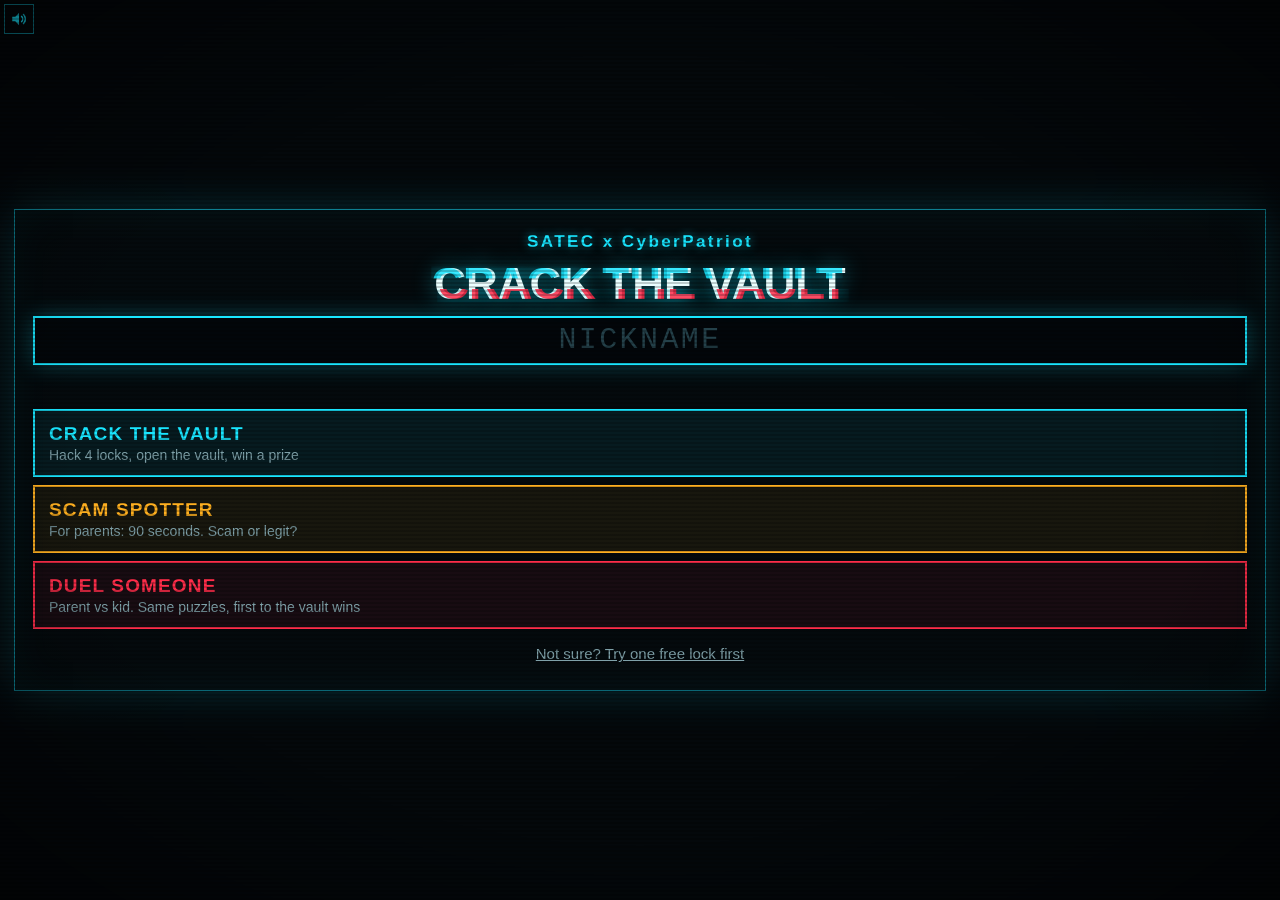
<file: phone.html>
<!doctype html>
<html lang="en">
<head>
<meta charset="utf-8">
<meta name="viewport" content="width=device-width, initial-scale=1, viewport-fit=cover">
<title>Crack the Vault</title>
<link rel="stylesheet" href="css/base.css">
<link rel="stylesheet" href="css/game.css">
<link rel="stylesheet" href="css/console.css">
<link rel="stylesheet" href="css/vault.css">
<link rel="stylesheet" href="css/phone.css">
<link rel="stylesheet" href="css/party.css">
</head>
<body class="phone">
<div id="alarm-flash"></div>
<div id="net" class="net" hidden>Reconnecting...</div>

<section class="screen center" id="p-join">
  <form class="card join-card" id="join-form" autocomplete="off">
    <div class="brand">SATEC x CyberPatriot</div>
    <h1 class="p-logo glitch" data-text="CRACK THE VAULT">CRACK THE VAULT</h1>
    <p class="invite" id="invite" hidden></p>
    <input id="name-input" maxlength="12" spellcheck="false" autocapitalize="off" aria-label="Nickname" placeholder="NICKNAME">
    <p class="error" id="name-error" role="alert"></p>
    <div class="modes" id="modes">
      <button type="button" class="mode vault" data-mode="easy"><b>CRACK THE VAULT</b><span>Hack 4 locks, open the vault, win a prize</span></button>
      <button type="button" class="mode scam" data-mode="scam"><b>SCAM SPOTTER</b><span>For parents: 90 seconds. Scam or legit?</span></button>
      <button type="button" class="mode duel" data-mode="duel"><b>DUEL SOMEONE</b><span>Parent vs kid. Same puzzles, first to the vault wins</span></button>
    </div>
    <button type="button" class="go" id="accept-duel" hidden>ACCEPT THE DUEL</button>
    <button type="button" class="link-btn" id="try-demo">Not sure? Try one free lock first</button>
  </form>
</section>

<section class="screen center" id="p-duelopen">
  <div class="card">
    <div class="eyebrow">DUEL ROOM</div>
    <p class="wait-lead">Your opponent scans this with their phone</p>
    <div class="duel-qr" id="duel-qr"></div>
    <div class="big-code small" id="duel-room">----</div>
    <p class="fine">Waiting for someone to accept...</p>
    <button type="button" class="ghost" id="duelopen-cancel">Cancel</button>
  </div>
</section>

<section class="screen center" id="p-wait">
  <div class="card">
    <div class="eyebrow" id="wait-tier">EASY MODE</div>
    <p class="wait-duel" id="wait-duel" hidden></p>
    <p class="wait-lead">Show this code at the booth and pay</p>
    <div class="big-code" id="wait-code">----</div>
    <p class="wait-price" id="wait-price"></p>
    <p class="fine">Your game starts here once staff approve it.</p>
    <button type="button" class="ghost" id="wait-cancel">Cancel</button>
  </div>
</section>

<section class="screen center" id="p-brief">
  <div class="card">
    <div class="eyebrow" id="brief-tier">PAYMENT CONFIRMED</div>
    <h2>Agent <span id="brief-name" class="hl"></span></h2>
    <ol class="brief-list" id="brief-list"></ol>
    <p class="brief-stakes" id="brief-stakes"></p>
    <button type="button" class="go" id="brief-go">START THE HACK</button>
    <p class="fine" id="brief-wait" hidden></p>
  </div>
</section>

<section class="screen" id="p-game">
  <header class="p-top">
    <div class="clock" id="clock" role="timer">0:00</div>
    <div class="vs-tag" id="vs-tag" hidden></div>
    <div class="digits" id="digits"><span>?</span><span>?</span><span>?</span><span>?</span></div>
  </header>
  <main class="p-views" id="p-views" data-view="hack">
    <section class="panel con-panel" id="con-panel">
      <div class="panel-head"><span id="tier-tag">EASY MODE</span><button type="button" id="hint-btn">NEED A HINT?</button></div>
      <div class="con-work">
        <nav class="lock-tabs" id="lock-tabs" aria-label="Locks"></nav>
        <div class="puzzle-stage" id="puzzle-stage"></div>
        <div class="jam" id="jam" role="alert" hidden>
          <strong>FIREWALL ALERT</strong>
          <span>Wrong answer. Console locked.</span>
          <b id="jam-time">10</b>
        </div>
      </div>
      <div class="feed" id="feed" aria-live="polite"></div>
    </section>
    <section class="panel vault-panel" id="vault-panel"><div class="vault-body"></div></section>
  </main>
  <nav class="p-nav">
    <button type="button" data-view="hack" class="on">HACK</button>
    <button type="button" data-view="vault">VAULT</button>
  </nav>
  <div class="countdown" id="countdown" hidden><span id="countdown-n">3</span><small id="countdown-vs"></small></div>
</section>

<section class="screen" id="p-scam">
  <header class="s-top">
    <div class="clock" id="s-clock">1:30</div>
    <div class="s-meta"><b id="s-prog">1 / 10</b><span id="s-score">0 pts</span></div>
  </header>
  <div class="s-title">SCAM SPOTTER</div>
  <main class="s-stage" id="s-stage"></main>
  <div class="s-verdict" id="s-verdict" hidden></div>
  <nav class="s-buttons" id="s-buttons">
    <button type="button" class="s-btn scam" id="s-scam">SCAM</button>
    <button type="button" class="s-btn legit" id="s-legit">LEGIT</button>
  </nav>
  <button type="button" class="go s-next" id="s-next" hidden>NEXT</button>
</section>

<section class="screen center" id="p-demodone">
  <div class="card">
    <div class="eyebrow">FREE DEMO</div>
    <h2 id="demo-title"></h2>
    <p class="result-sub" id="demo-sub"></p>
    <button type="button" class="go" id="demo-back">PLAY FOR REAL</button>
  </div>
</section>

<section class="screen center" id="p-result">
  <div class="card result-card">
    <div class="badge" id="res-badge" hidden></div>
    <h2 class="result-title" id="res-title"></h2>
    <div class="result-big" id="res-big"></div>
    <p class="result-sub" id="res-sub"></p>
    <p class="result-prize" id="res-prize" hidden></p>
    <button type="button" class="card-btn" id="res-card">SAVE MY HACKER CARD</button>
    <div class="res-actions" id="res-actions"></div>
    <div class="review" id="res-review" hidden></div>
    <div class="lb res-board" id="res-board"></div>
    <div class="recruit" id="res-recruit"></div>
    <button type="button" class="ghost" id="res-station" hidden>NEXT PLAYER</button>
  </div>
</section>

<div class="card-overlay" id="card-overlay" hidden>
  <img id="card-img" alt="Your Hacker Card">
  <p>Press and hold the card to save it.</p>
  <div class="row">
    <button type="button" class="go" id="card-share" hidden>SHARE</button>
    <button type="button" class="ghost" id="card-close">CLOSE</button>
  </div>
</div>

<canvas id="confetti"></canvas>
<button type="button" id="mute">
  <svg viewBox="0 0 24 24" aria-hidden="true"><path class="spk" d="M3 9v6h4l5 5V4L7 9H3z"/><path class="wave" d="M15.5 8.5a5 5 0 0 1 0 7M18 6a8.5 8.5 0 0 1 0 12" fill="none" stroke-width="2" stroke-linecap="round"/><path class="cross" d="M16 9l6 6M22 9l-6 6" fill="none" stroke-width="2" stroke-linecap="round"/></svg>
</button>
<div class="crt" aria-hidden="true"></div>

<script src="js/ops.js"></script>
<script src="js/shared.js"></script>
<script src="js/qr.js"></script>
<script src="js/audio.js"></script>
<script src="js/puzzles.js"></script>
<script src="js/console.js"></script>
<script src="js/fx.js"></script>
<script src="js/vault.js"></script>
<script src="js/card.js"></script>
<script src="js/phone.js"></script>
</body>
</html>
</file>
<file: css/base.css>
:root {
  --bg: #04080b;
  --panel: #070d12;
  --line: #17303a;
  --cyan: #19e6ff;
  --cyan-dim: #0d7f90;
  --red: #ff2d4a;
  --green: #39ff7a;
  --amber: #ffb020;
  --gold: #ffd166;
  --text: #d7f3f7;
  --muted: #7fa1a9;
  --mono: "Cascadia Mono", Consolas, "Lucida Console", "Courier New", monospace;
  --head: Bahnschrift, "Segoe UI", "Arial Narrow", Arial, sans-serif;
}

* { box-sizing: border-box; }
[hidden] { display: none !important; }

html, body { height: 100%; margin: 0; }
body {
  background: var(--bg);
  color: var(--text);
  font-family: var(--head);
  overflow: hidden;
  user-select: none;
}

button, input { font: inherit; }

#matrix, #confetti, .crt, #alarm-flash { position: fixed; inset: 0; pointer-events: none; }
#matrix { z-index: 0; width: 100%; height: 100%; opacity: .5; }
#confetti { z-index: 40; display: none; width: 100%; height: 100%; }

.crt {
  z-index: 60;
  background:
    repeating-linear-gradient(to bottom, rgba(0,0,0,0) 0 2px, rgba(0,0,0,.2) 2px 4px),
    radial-gradient(ellipse at center, rgba(0,0,0,0) 62%, rgba(0,0,0,.5) 100%);
  animation: flicker 7s infinite steps(1);
}
@keyframes flicker { 0%, 100% { opacity: 1; } 48% { opacity: .9; } 49% { opacity: 1; } 73% { opacity: .94; } 74% { opacity: 1; } }

#alarm-flash { z-index: 30; background: var(--red); opacity: 0; }

.screen { position: fixed; inset: 0; z-index: 2; display: none; }
.screen.on { display: flex; }
.screen.center { align-items: center; justify-content: center; }

.brand {
  font-weight: 700;
  letter-spacing: .14em;
  color: var(--cyan);
  text-transform: none;
  text-shadow: 0 0 10px rgba(25,230,255,.6);
  font-size: clamp(13px, 1.9vh, 22px);
}

.glitch { position: relative; }
.glitch::before, .glitch::after {
  content: attr(data-text);
  position: absolute; inset: 0;
  pointer-events: none;
  white-space: pre-line;
}
.glitch::before { color: var(--cyan); transform: translate(-3px, 0); clip-path: inset(10% 0 62% 0); animation: glitch-a 3.1s infinite steps(1); opacity: .85; }
.glitch::after { color: var(--red); transform: translate(3px, 0); clip-path: inset(62% 0 8% 0); animation: glitch-b 2.4s infinite steps(1); opacity: .85; }
@keyframes glitch-a {
  0%, 100% { clip-path: inset(10% 0 62% 0); transform: translate(-3px, 0); }
  21% { clip-path: inset(44% 0 30% 0); transform: translate(-7px, 1px); }
  23% { clip-path: inset(4% 0 80% 0); transform: translate(4px, -1px); }
  25% { clip-path: inset(10% 0 62% 0); transform: translate(-3px, 0); }
  72% { clip-path: inset(70% 0 6% 0); transform: translate(-6px, 0); }
  74% { clip-path: inset(10% 0 62% 0); transform: translate(-3px, 0); }
}
@keyframes glitch-b {
  0%, 100% { clip-path: inset(62% 0 8% 0); transform: translate(3px, 0); }
  33% { clip-path: inset(20% 0 55% 0); transform: translate(8px, 0); }
  35% { clip-path: inset(82% 0 2% 0); transform: translate(-4px, 1px); }
  37% { clip-path: inset(62% 0 8% 0); transform: translate(3px, 0); }
  84% { clip-path: inset(36% 0 40% 0); transform: translate(6px, -1px); }
  86% { clip-path: inset(62% 0 8% 0); transform: translate(3px, 0); }
}

.card {
  position: relative;
  background: rgba(5,11,15,.93);
  border: 1px solid var(--cyan-dim);
  box-shadow: 0 0 40px rgba(25,230,255,.18), inset 0 0 40px rgba(25,230,255,.05);
  padding: clamp(24px, 4.5vh, 56px) clamp(32px, 4vw, 72px);
  width: min(640px, 88vw);
  display: flex; flex-direction: column; align-items: center; gap: clamp(10px, 1.6vh, 18px);
  text-align: center;
}
.card.wide { width: min(980px, 90vw); }
.card h2 { margin: 0; font-size: clamp(28px, 5vh, 54px); letter-spacing: .04em; }
.eyebrow { color: var(--red); letter-spacing: .3em; font-weight: 700; font-size: clamp(13px, 1.9vh, 20px); }
.hl { color: var(--cyan); }
.fine { margin: 0; color: var(--muted); font-size: clamp(14px, 1.9vh, 20px); }
.error { margin: 0; color: var(--red); font-weight: 700; min-height: 1.3em; font-size: clamp(15px, 2.1vh, 22px); }

#name-input {
  width: 100%;
  background: #02060a;
  color: var(--green);
  border: 2px solid var(--cyan);
  font-family: var(--mono);
  font-size: clamp(32px, 6.4vh, 68px);
  text-align: center;
  padding: .18em .3em;
  letter-spacing: .08em;
  outline: none;
  user-select: text;
  box-shadow: 0 0 22px rgba(25,230,255,.3);
}
#name-input::placeholder { color: #24414a; }

.go {
  background: var(--cyan);
  color: #021016;
  border: 0;
  font-weight: 800;
  letter-spacing: .14em;
  padding: .75em 2em;
  font-size: clamp(16px, 2.5vh, 26px);
  cursor: pointer;
  box-shadow: 0 0 22px rgba(25,230,255,.55);
}
.go:hover { background: #8ff3ff; }

.brief-list {
  margin: 0; padding-left: 1.3em; text-align: left;
  font-size: clamp(16px, 2.55vh, 28px); line-height: 1.34;
  display: flex; flex-direction: column; gap: .5em;
}
.brief-list code, .brief-list kbd {
  font-family: var(--mono); color: var(--green); background: #02060a;
  border: 1px solid var(--line); padding: .05em .35em; white-space: nowrap;
}
.brief-list b, .brief-stakes b { color: var(--cyan); }
.brief-stakes { margin: 0; font-size: clamp(17px, 2.8vh, 30px); color: var(--amber); }
.brief-stakes b { color: var(--amber); }

#mute {
  position: fixed; top: 10px; right: 12px; z-index: 50;
  width: 38px; height: 38px; padding: 7px;
  background: rgba(4,10,14,.85); border: 1px solid var(--cyan-dim); cursor: pointer;
}
#mute svg { width: 100%; height: 100%; display: block; }
#mute .spk { fill: var(--cyan); }
#mute .wave { stroke: var(--cyan); }
#mute .cross { stroke: var(--red); display: none; }
#mute.muted .spk { fill: var(--muted); }
#mute.muted .wave { display: none; }
#mute.muted .cross { display: block; }

/* Leaderboard rows, shared */
.lb { display: flex; flex-direction: column; gap: 3px; }
.lb-row {
  display: grid; grid-template-columns: 2.2em 1fr auto; align-items: center;
  gap: .6em; padding: .2em .6em;
  background: rgba(25,230,255,.06);
  border-left: 3px solid var(--cyan-dim);
  font-family: var(--mono);
}
.lb-row:nth-child(1) { border-left-color: var(--gold); background: rgba(255,209,102,.14); }
.lb-row:nth-child(1) .lb-rank, .lb-row:nth-child(1) .lb-time { color: var(--gold); }
.lb-row.empty { opacity: .36; }
.lb-row.dnf .lb-time { color: var(--muted); }
.lb-row.dnf .lb-name { color: #b9cdd3; }
.lb-rank { color: var(--cyan); font-weight: 700; text-align: right; }
.lb-name { font-weight: 700; display: flex; align-items: center; gap: .5em; min-width: 0; }
.lb-time { color: var(--green); font-weight: 700; }
.lb-hint { font-size: .55em; color: var(--amber); border: 1px solid var(--amber); padding: 0 .35em; }
.lb-row.fresh { animation: fresh 1s 5 alternate; }
@keyframes fresh { from { background: rgba(255,209,102,.1); } to { background: rgba(25,230,255,.6); } }

@keyframes shake {
  0%, 100% { transform: translate(0, 0); }
  10% { transform: translate(-10px, 3px); } 20% { transform: translate(9px, -4px); }
  30% { transform: translate(-8px, -2px); } 40% { transform: translate(7px, 4px); }
  50% { transform: translate(-6px, 2px); } 60% { transform: translate(5px, -3px); }
  70% { transform: translate(-4px, 2px); } 80% { transform: translate(3px, -1px); } 90% { transform: translate(-2px, 1px); }
}
body.shake .screen.on { animation: shake .6s linear 2; }
</file>
<file: css/game.css>
/* Attract */
#screen-attract {
  align-items: center;
  gap: 4vw;
  padding: 4vh 5vw;
}
.attract-main { flex: 1.35; min-width: 0; display: flex; flex-direction: column; gap: 2.4vh; }
.brand-big { font-size: clamp(18px, 3.2vh, 36px); }
.title {
  margin: 0;
  font-size: clamp(84px, 20vh, 220px);
  line-height: .9;
  font-weight: 800;
  letter-spacing: .01em;
  color: #eaffff;
  text-shadow: 0 0 26px rgba(25,230,255,.65), 0 0 70px rgba(25,230,255,.3);
}
.tagline { margin: 0; color: var(--muted); font-size: clamp(18px, 3vh, 34px); }
.cta {
  align-self: flex-start;
  border: 2px solid var(--red);
  padding: .55em 1.1em;
  background: rgba(40,3,10,.75);
  font-size: clamp(22px, 4.2vh, 46px);
  font-weight: 800;
  color: #ffe6ea;
  animation: pulse-red 1.5s infinite alternate;
}
.cta small { display: block; font-size: .55em; color: var(--amber); font-weight: 600; margin-top: .15em; }
@keyframes pulse-red {
  from { box-shadow: 0 0 10px rgba(255,45,74,.35); }
  to { box-shadow: 0 0 36px rgba(255,45,74,.95); }
}
.attract-board {
  flex: 1; min-width: 0;
  background: rgba(5,11,15,.9);
  border: 1px solid var(--cyan-dim);
  padding: 2.2vh 1.6vw;
  font-size: clamp(16px, 2.7vh, 30px);
}
.attract-board h2 { margin: 1.2vh 0 .7vh; color: var(--cyan); letter-spacing: .14em; font-size: 1em; }
.attract-board h2:first-of-type { color: var(--red); }
.attract-board .lb-row { font-size: .82em; padding: .05em .5em; }
.join-box { display: flex; align-items: center; gap: 14px; padding-bottom: 1.2vh; border-bottom: 1px solid var(--line); }
.join-qr { flex: none; width: clamp(104px, 17vh, 190px); }
.join-qr svg { display: block; width: 100%; height: auto; }
.join-txt { display: flex; flex-direction: column; gap: 3px; min-width: 0; font-size: .85em; color: var(--muted); }
.join-txt b { color: #eaffff; font-size: 1.15em; line-height: 1.15; }
.join-parents { color: var(--amber); font-style: normal; font-weight: 700; }
.join-txt code { color: var(--green); font-family: var(--mono); word-break: break-all; }
.result-offer { margin: 0; color: var(--amber); font-weight: 800; font-size: clamp(16px, 2.6vh, 30px); }

/* Game layout */
#screen-game { flex-direction: column; background: #04080b; }
.topbar {
  flex: none;
  height: clamp(84px, 13.5vh, 150px);
  display: grid; grid-template-columns: 1fr auto 1fr; align-items: center;
  padding: 0 60px 0 18px;
  border-bottom: 1px solid var(--line);
  background: linear-gradient(#0a151c, #05090d);
}
.top-left { display: flex; flex-direction: column; gap: 4px; }
.agent { color: var(--muted); letter-spacing: .12em; font-size: clamp(15px, 2.2vh, 26px); }
.agent span { color: var(--green); font-family: var(--mono); font-weight: 700; }
.clock {
  font-family: var(--mono);
  font-weight: 700;
  font-size: clamp(62px, 11vh, 124px);
  line-height: 1;
  color: var(--cyan);
  text-shadow: 0 0 22px rgba(25,230,255,.75);
  font-variant-numeric: tabular-nums;
}
.clock.warn { color: var(--amber); text-shadow: 0 0 22px rgba(255,176,32,.75); }
.clock.crit { color: var(--red); text-shadow: 0 0 26px rgba(255,45,74,.95); animation: crit .5s infinite alternate; }
.clock.stopped { color: var(--green); text-shadow: 0 0 22px rgba(57,255,122,.75); }
@keyframes crit { to { opacity: .55; } }
.top-right { justify-self: end; display: flex; flex-direction: column; align-items: flex-end; gap: 4px; }
.digits-label { color: var(--muted); letter-spacing: .14em; font-size: clamp(12px, 1.7vh, 20px); }
.digits { display: flex; gap: 8px; }
.digits span {
  width: clamp(44px, 6.8vh, 76px); height: clamp(52px, 7.8vh, 88px);
  display: grid; place-items: center;
  font-family: var(--mono); font-weight: 700;
  font-size: clamp(32px, 5.4vh, 62px);
  background: #02060a; border: 2px solid var(--line); color: #24414a;
}
.digits span.got { border-color: var(--cyan); color: var(--cyan); text-shadow: 0 0 14px var(--cyan); box-shadow: 0 0 14px rgba(25,230,255,.4); }
.digits span.pop { animation: pop .55s ease-out; }
@keyframes pop { 0% { transform: scale(1.7); background: var(--cyan); color: #021016; } 100% { transform: scale(1); } }

.split {
  flex: 1; min-height: 0;
  display: grid; grid-template-columns: 46fr 54fr; gap: 10px; padding: 10px;
}
.left-col { position: relative; min-width: 0; min-height: 0; display: flex; }
.panel {
  min-width: 0; min-height: 0;
  background: var(--panel);
  border: 2px solid var(--line);
  display: flex; flex-direction: column;
  transition: border-color .15s, box-shadow .15s;
}
.panel-head {
  flex: none; display: flex; justify-content: space-between; align-items: center;
  padding: 5px 12px; border-bottom: 1px solid var(--line);
  color: var(--muted); letter-spacing: .14em; font-size: clamp(12px, 1.6vh, 18px);
}
/* Result */
.result {
  position: absolute; inset: 0; z-index: 20;
  align-items: center; justify-content: center; text-align: center;
  gap: clamp(8px, 1.8vh, 22px); padding: 20px;
  background: #050b10;
}
.result.win { border-color: var(--gold); box-shadow: 0 0 40px rgba(255,209,102,.5); }
.result.lose { border-color: var(--red); box-shadow: 0 0 40px rgba(255,45,74,.45); }
.result-title { margin: 0; font-size: clamp(42px, 8.8vh, 100px); font-weight: 800; line-height: 1; white-space: normal; }
.result.win .result-title { color: var(--gold); text-shadow: 0 0 24px rgba(255,209,102,.8); }
.result.lose .result-title { color: var(--red); text-shadow: 0 0 24px rgba(255,45,74,.8); }
.result-big { font-family: var(--mono); font-weight: 700; font-size: clamp(56px, 11vh, 130px); color: var(--cyan); text-shadow: 0 0 22px rgba(25,230,255,.75); line-height: 1; }
.result-sub { margin: 0; font-size: clamp(18px, 3vh, 34px); }
.result-prize {
  margin: 0; font-size: clamp(24px, 4.5vh, 52px); font-weight: 800; color: #021016;
  background: var(--gold); padding: .25em .7em; animation: pulse-gold 1s infinite alternate;
}
@keyframes pulse-gold { from { box-shadow: 0 0 8px var(--gold); } to { box-shadow: 0 0 40px var(--gold); } }
.result-next { margin: 0; color: var(--cyan); font-size: clamp(16px, 2.4vh, 26px); min-height: 1.2em; }
.tiny-continue {
  position: absolute; right: 10px; bottom: 10px;
  background: transparent; color: var(--muted); border: 1px solid var(--line);
  padding: 5px 10px; font-size: 13px; cursor: pointer;
}
.tiny-continue:hover { color: var(--text); border-color: var(--muted); }

/* Projector */
body.board-mode #mute { opacity: .35; }
#screen-board { flex-direction: column; padding: 2vh 3vw; gap: 1.2vh; }
.board-head { flex: none; display: flex; justify-content: space-between; align-items: baseline; }
.board-head h1 { margin: 0; font-size: 6.4vh; font-weight: 800; text-shadow: 0 0 20px rgba(25,230,255,.6); }
.board-head div { color: var(--cyan); letter-spacing: .12em; font-weight: 700; font-size: 3.6vh; }
.board-cols { flex: 1; min-height: 0; display: grid; grid-template-columns: 1fr 1fr; gap: 2vw; }
.board-cols section { min-width: 0; min-height: 0; display: flex; flex-direction: column; }
.board-cols h2 { margin: 0 0 .6vh; color: var(--cyan); letter-spacing: .14em; font-size: 3.4vh; }
.board-cols h2.hard-head { color: var(--red); }
.lb-giant { flex: 1; min-height: 0; gap: .7vh; }
.lb-giant .lb-row { flex: 1; min-height: 0; font-size: 5.1vh; line-height: 1; padding: 0 .45em; background-color: rgba(5,14,19,.88); border-left-width: 8px; }
.lb-giant .lb-name { overflow: hidden; }
.lb-giant .lb-row:nth-child(1) { background-color: rgba(52,38,6,.92); }
</file>
<file: css/console.css>
/* The click-only hacking console. Green-on-black, with chunky targets. */
.con-panel {
  flex: 1; background: #010503;
  font-family: var(--mono);
  font-size: clamp(14px, 1.95vh, 22px);
  line-height: 1.3;
  color: var(--green);
}
.con-panel.hidden-by-result { visibility: hidden; }
.con-panel button { font-family: var(--mono); cursor: pointer; }

#hint-btn {
  background: transparent; color: var(--amber); border: 1px solid var(--amber);
  padding: 2px 10px; font-size: 1em; letter-spacing: .06em; font-weight: 700;
}
#hint-btn:hover { background: rgba(255,176,32,.16); }
#hint-btn.asked { background: var(--amber); color: #150b00; }

.con-work { position: relative; flex: 1; min-height: 0; display: flex; flex-direction: column; }

.lock-tabs { flex: none; display: grid; grid-template-columns: repeat(4, minmax(0, 1fr)); gap: 5px; padding: 7px 8px; border-bottom: 1px solid #113022; }
.lock-tab {
  display: flex; align-items: center; gap: 6px; min-width: 0; text-align: left;
  padding: 5px 6px; background: #06140c; color: #7fd9a0; border: 1px solid #1a4a2e;
  font-size: .78em; line-height: 1.15;
}
.lock-tab:hover { border-color: var(--green); }
.lock-tab.on { background: #0c2e1b; border-color: var(--green); color: var(--green); box-shadow: 0 0 10px rgba(57,255,122,.35); }
.lock-tab.solved { background: #06222a; border-color: var(--cyan-dim); color: var(--cyan); }
.lock-tab.solved.on { border-color: var(--cyan); box-shadow: 0 0 10px rgba(25,230,255,.4); }
.lock-tab .ico { flex: none; width: 1.75em; height: 1.75em; }
.lock-tab svg { width: 100%; height: 100%; display: block; }
.tab-txt { min-width: 0; display: flex; flex-direction: column; }
.tab-txt b { white-space: nowrap; overflow: hidden; text-overflow: ellipsis; }
.tab-txt small { font-size: .84em; opacity: .85; white-space: nowrap; }

.puzzle-stage { flex: 1; min-height: 0; overflow-y: auto; padding: 10px 14px; }
.puzzle { height: 100%; display: flex; flex-direction: column; gap: 7px; animation: p-in .18s ease-out; }
@keyframes p-in { from { opacity: 0; transform: translateY(5px); } }
.p-title { margin: 0; font-size: 1.28em; color: #d9ffe6; letter-spacing: .03em; }
.p-teach { margin: 0; color: #a4f3c0; }
.p-hint { color: #150b00; background: var(--amber); padding: 4px 9px; font-weight: 700; }
.p-body { flex: 1; min-height: 0; display: flex; flex-direction: column; gap: 10px; justify-content: center; }

.lockin {
  background: var(--green); color: #02140a; border: 0; font-weight: 800; letter-spacing: .1em;
  padding: .55em 1.3em; font-size: 1.1em; box-shadow: 0 0 14px rgba(57,255,122,.5);
}
.lockin:hover { background: #a4ffc4; }

/* Solved stamp */
.puzzle.done { align-items: center; justify-content: center; text-align: center; gap: 4px; }
.stamp-label { color: var(--cyan); font-weight: 800; letter-spacing: .2em; font-size: 1.3em; }
.stamp-digit { font-size: 7em; line-height: 1; font-weight: 700; color: var(--cyan); text-shadow: 0 0 26px rgba(25,230,255,.8); animation: stamp .4s cubic-bezier(.2,1.5,.4,1); }
@keyframes stamp { from { transform: scale(2.4); opacity: 0; } }
.stamp-where { color: #d9ffe6; font-weight: 700; }
.stamp-why { margin: .5em 0 0; color: #a4f3c0; max-width: 34em; }

/* Caesar */
.cipher-msg {
  text-align: center; font-size: 1.45em; font-weight: 700; letter-spacing: .08em; color: #d9ffe6;
  background: #04100a; border: 1px solid #1a4a2e; padding: .55em .4em;
  text-shadow: 0 0 8px rgba(57,255,122,.6);
}
.wheel-wrap { display: flex; align-items: center; justify-content: center; gap: 22px; flex: 1; min-height: 0; }
.wheel-row { display: flex; align-items: center; gap: 10px; height: 100%; min-height: 0; }
.wheel-box { height: min(100%, 15vw); aspect-ratio: 1; }
.wheel-box svg { width: 100%; height: 100%; display: block; font-family: var(--mono); font-weight: 700; }
.w-outer { fill: #06140c; stroke: var(--green); stroke-width: 2; }
.w-inner { fill: #0b2417; stroke: var(--cyan-dim); stroke-width: 1.5; }
.w-fixed text { fill: var(--green); }
.w-move { transform-origin: 100px 100px; transition: transform .16s ease-out; }
.w-move text { fill: var(--cyan); }
.w-mark { fill: var(--red); }
.arrow {
  width: 2.7em; height: 3.2em; background: #0c2e1b; color: var(--green);
  border: 1px solid var(--green); font-size: 1.15em;
}
.arrow:hover { background: #164a2d; }
.arrow:active { background: var(--green); color: #02140a; }
.wheel-side { display: flex; flex-direction: column; align-items: center; gap: 12px; }
.shift-label { font-size: 1.3em; font-weight: 700; color: var(--cyan); white-space: nowrap; }

/* Base64 */
.packet {
  text-align: center; font-size: 1.5em; font-weight: 700; letter-spacing: .06em; word-break: break-all;
  color: var(--amber); background: #120b02; border: 1px solid #5a3d0a; padding: .5em;
}
.tool-grid { display: grid; grid-template-columns: 1fr 1fr; gap: 8px; }
.tool { background: #06140c; color: var(--green); border: 1px solid #1a4a2e; padding: .7em; text-align: left; display: flex; flex-direction: column; gap: 3px; min-height: 5.2em; }
.tool b { font-size: 1.08em; }
.tool span { color: #93dcae; font-size: .9em; }
.tool:hover { border-color: var(--green); background: #0c2e1b; }

/* File explorer */
.explorer { flex: 1; min-height: 0; display: flex; flex-direction: column; border: 1px solid #1a4a2e; }
.ex-bar { flex: none; display: flex; justify-content: space-between; align-items: center; gap: 8px; padding: 6px 10px; background: #0b2417; color: #d9ffe6; font-weight: 700; }
.switch { display: flex; align-items: center; gap: 8px; background: transparent; border: 0; color: #d9ffe6; font-size: 1em; padding: 2px; font-weight: 700; }
.switch i { position: relative; width: 2.6em; height: 1.35em; background: #1a3a28; border: 1px solid var(--green); border-radius: 1em; flex: none; }
.switch i::after { content: ''; position: absolute; left: 2px; top: 1px; width: 1em; height: 1em; border-radius: 50%; background: var(--green); transition: left .14s; }
.switch.on i { background: var(--green); }
.switch.on i::after { left: calc(100% - 1em - 3px); background: #02140a; }
.ex-main { flex: 1; min-height: 0; display: grid; grid-template-columns: minmax(0, 2fr) minmax(0, 5fr); }
.ex-side { border-right: 1px solid #1a4a2e; display: flex; flex-direction: column; }
.folder { display: flex; align-items: center; gap: 7px; background: transparent; color: #a4f3c0; border: 0; border-bottom: 1px solid #113022; padding: .65em .5em; text-align: left; font-size: 1em; }
.folder svg, .file svg { width: 1.3em; height: 1.3em; flex: none; }
.folder:hover { background: #0c2e1b; }
.folder.on { background: #0c2e1b; color: var(--green); font-weight: 700; }
.ex-files { padding: 9px; display: grid; grid-template-columns: repeat(auto-fill, minmax(8.8em, 1fr)); gap: 7px; align-content: start; }
.file { display: flex; align-items: center; gap: 6px; background: #06140c; border: 1px solid #1a4a2e; color: var(--green); padding: .55em .5em; font-size: .92em; min-width: 0; }
.file span { overflow: hidden; text-overflow: ellipsis; white-space: nowrap; }
.file:hover { border-color: var(--green); }
.file.ghost { color: var(--cyan); border-style: dashed; border-color: var(--cyan-dim); background: rgba(25,230,255,.07); }
.ex-preview { flex: none; min-height: 2.9em; border-top: 1px solid #1a4a2e; padding: 6px 10px; color: #a4f3c0; font-size: .92em; }

/* Email */
.mail { background: #cfd9df; color: #17212b; display: flex; flex-direction: column; font-family: var(--head); text-shadow: none; }
.mail-head { background: #d4dde2; padding: 6px 12px; font-size: .95em; }
.mail-subj { font-weight: 800; color: #b01328; }
.mail-body { margin: 8px 12px; }
.con-panel .mail-link {
  display: block; width: calc(100% - 24px); margin: 0 12px 6px; background: #e6ecef; border: 1px solid #9fb0ba;
  color: #0c55c7; text-decoration: underline; padding: .42em .6em; text-align: left; font-size: .96em; word-break: break-all;
}
.con-panel .mail-link:hover { background: #fff1c9; border-color: #d39b00; }
.mail-note { background: #1c2c37; color: #fff; padding: 6px 12px; font-weight: 700; }

/* Binary */
.bits { display: grid; grid-template-columns: repeat(6, 1fr); gap: 7px; }
.bit-col { display: flex; flex-direction: column; align-items: center; gap: 5px; }
.bulb { width: 2.7em; height: 2.7em; border-radius: 50%; background: #16241c; border: 2px solid #2f5a42; }
.bulb.lit { background: radial-gradient(circle at 40% 35%, #fff, #ffd166 45%, #d68a00); border-color: #ffe7a6; box-shadow: 0 0 20px 3px rgba(255,209,102,.8); }
.bit-val { font-size: 1.7em; font-weight: 700; color: #d9ffe6; line-height: 1; }
.place { width: 100%; padding: .6em 0; background: #06140c; border: 1px solid var(--green); color: var(--green); font-weight: 700; font-size: 1.25em; }
.place:hover { background: #0c2e1b; }
.place.on { background: var(--green); color: #02140a; box-shadow: 0 0 12px rgba(57,255,122,.65); }
.bit-foot { display: flex; align-items: center; justify-content: center; gap: 16px; }
.bit-lbl { color: #a4f3c0; font-weight: 700; letter-spacing: .1em; }
.bit-total { font-size: 2.3em; font-weight: 700; color: var(--cyan); min-width: 2ch; text-align: center; text-shadow: 0 0 12px rgba(25,230,255,.7); }

.bits.ten { grid-template-columns: repeat(10, 1fr); }
.bits.ten .bulb { width: 2em; height: 2em; }
.tool-grid.four { grid-template-columns: repeat(4, 1fr); }
.tool-grid.four .tool { min-height: 0; text-align: center; font-weight: 700; display: block; padding: .8em .3em; }
.ghost-btn { background: transparent; border: 1px solid #1a4a2e; color: #a4f3c0; padding: .6em 1em; font-weight: 700; }
.ghost-btn:hover { border-color: var(--green); }
.pw.on { border-color: var(--green); background: #0c2e1b; color: var(--green); }
.mini-pad { display: grid; grid-template-columns: repeat(11, 1fr); gap: 4px; }
.mini { background: #06140c; border: 1px solid var(--green); color: var(--green); font-weight: 700; padding: .6em 0; font-size: 1em; min-width: 0; }
.mini:hover { background: #0c2e1b; }
.mini:active { background: var(--green); color: #02140a; }
body.phone .mini-pad { grid-template-columns: repeat(6, 1fr); }

/* Log */
.logt { display: flex; flex-direction: column; font-size: .92em; }
.log-row {
  display: grid; grid-template-columns: 1fr 1.65fr .9fr 1fr; gap: 6px; text-align: left;
  background: transparent; border: 0; border-bottom: 1px solid #0d2a19; color: #9fe9b9; padding: .16em .55em; font-size: 1em;
}
button.log-row:hover { background: #0c2e1b; color: #fff; }
.log-head { color: #d9ffe6; font-weight: 700; border-bottom: 1px solid var(--green); }
.log-row.failed span:nth-child(3) { color: #ff6b7f; font-weight: 700; }

.puzzle[data-type="log"] { gap: 4px; }
.puzzle[data-type="log"] .logt { font-size: .84em; line-height: 1.2; }
.puzzle[data-type="log"] .log-row { padding-top: .08em; padding-bottom: .08em; }
body.phone .puzzle[data-type="log"] .log-row { padding: .6em .4em; }

/* Passwords */
.pw-grid { display: grid; grid-template-columns: 1fr 1fr; gap: 10px; }
.pw { background: #06140c; color: #d9ffe6; border: 1px solid #1a4a2e; padding: 1.2em .5em; font-size: 1.2em; font-weight: 700; word-break: break-all; }
.pw:hover { border-color: var(--green); background: #0c2e1b; }

/* Lockout */
.jam {
  position: absolute; inset: 0; z-index: 6;
  background: rgba(32,2,8,.93);
  display: flex; flex-direction: column; align-items: center; justify-content: center; gap: 6px;
  color: #ffe0e5; text-align: center;
}
.jam strong { color: var(--red); font-family: var(--head); font-size: 2.6em; font-weight: 800; animation: crit .5s infinite alternate; }
.jam b { font-size: 5.5em; line-height: 1; color: #fff; }

/* Activity feed */
.feed {
  flex: none; height: calc(4.9em + 10px); overflow: hidden; padding: 5px 12px;
  border-top: 1px solid #113022; background: #000;
  font-size: .9em; text-shadow: 0 0 5px rgba(57,255,122,.5);
}
.tl { white-space: pre-wrap; word-break: break-word; }
.tl.dim { color: #6cae85; text-shadow: none; }
.tl.cyan { color: var(--cyan); text-shadow: 0 0 5px rgba(25,230,255,.5); }
.tl.warn { color: var(--amber); text-shadow: none; }
.tl.err { color: #ff6b7f; text-shadow: none; }
.tl.ok { color: #a4ffc4; }
.cursor-line { line-height: 1; }
.cursor { display: inline-block; width: .6em; height: 1em; background: var(--green); animation: blink 1s steps(1) infinite; }
@keyframes blink { 50% { opacity: 0; } }
</file>
<file: css/vault.css>
.vault-panel {
  position: relative;
  background:
    repeating-linear-gradient(90deg, rgba(255,255,255,.012) 0 1px, transparent 1px 7px),
    linear-gradient(135deg, #1c242c, #0e1419 70%);
  cursor: default;
}
.vault-body {
  flex: 1; min-height: 0; position: relative;
  display: grid; grid-template-columns: minmax(0, 1fr) clamp(180px, 15.5vw, 300px);
  gap: 12px; padding: 12px;
}

.door-area { container-type: size; min-width: 0; min-height: 0; display: grid; place-items: center; z-index: 5; }
.door-wrap { position: relative; width: min(100cqw, 100cqh); height: min(100cqw, 100cqh); perspective: 1500px; }
.vault-back, .door { position: absolute; inset: 1%; }
.back-svg, .door-svg { width: 100%; height: 100%; display: block; overflow: visible; }

.hinge {
  position: absolute; left: -1%; width: 11%; height: 12%; z-index: 4;
  background: linear-gradient(#aab6c1, #4d5864 55%, #252c34);
  border: 1px solid #0b0e12; border-radius: 4px;
}
.hinge.h1 { top: 18%; } .hinge.h2 { bottom: 18%; }

.door {
  z-index: 3;
  transform-style: preserve-3d;
  transform-origin: 3% 50%;
  transition: transform 1.75s cubic-bezier(.45,.02,.2,1);
}
.door.instant { transition: none; }
.door-svg { position: absolute; inset: 0; backface-visibility: visible; filter: drop-shadow(0 8px 14px rgba(0,0,0,.55)); }
.door-depth { position: absolute; inset: 0; transform-style: preserve-3d; }
.door-depth span { position: absolute; inset: 1.6%; border-radius: 50%; background: #39424c; border: 2px solid #171c22; }

.vault-panel .open .door { transform: rotateY(-90deg); }

.bolt { transition: transform .45s ease-in; }
.unbolted .bolt { transform: translateY(32px); }

.dial-idle { transform-origin: 250px 250px; animation: dial-drift 90s linear infinite; }
.dial { transform-origin: 250px 250px; transition: transform .25s ease-out; }
.wheel { transform-origin: 250px 250px; }
.wheel.spin { animation: wheel-spin 1.1s cubic-bezier(.3,.05,.2,1); }
@keyframes dial-drift { to { transform: rotate(360deg); } }
@keyframes wheel-spin { to { transform: rotate(-720deg); } }
.hub { transition: fill .2s; filter: drop-shadow(0 0 5px #ff2d4a); }
.unbolted .hub { fill: var(--green); filter: drop-shadow(0 0 7px var(--green)); }

.vault-glow { position: absolute; inset: -22%; z-index: 2; opacity: 0; pointer-events: none; transition: opacity 1s .35s; }
.vault-glow::before {
  content: ''; position: absolute; inset: 0;
  background: radial-gradient(circle, rgba(255,240,180,.95) 0, rgba(255,201,64,.55) 28%, rgba(255,201,64,0) 66%);
  mix-blend-mode: screen;
}
.vault-rays {
  position: absolute; inset: 0; border-radius: 50%;
  background: repeating-conic-gradient(rgba(255,235,160,.35) 0 9deg, transparent 9deg 24deg);
  -webkit-mask: radial-gradient(circle, #000 18%, transparent 66%);
  mask: radial-gradient(circle, #000 18%, transparent 66%);
  mix-blend-mode: screen;
  animation: rays 16s linear infinite;
}
@keyframes rays { to { transform: rotate(360deg); } }
.vault-panel .open .vault-glow { opacity: 1; }

/* Controls */
.control { display: flex; flex-direction: column; gap: clamp(6px, 1.2vh, 14px); min-height: 0; z-index: 6; }
.beacons { display: flex; align-items: center; justify-content: space-between; color: var(--muted); font-size: clamp(11px, 1.45vh, 16px); letter-spacing: .1em; }
.beacons b { width: clamp(14px, 2.2vh, 24px); height: clamp(14px, 2.2vh, 24px); border-radius: 50%; background: #471019; border: 2px solid #12161b; }
.alarm .beacons b { animation: beacon .28s infinite alternate; }
.alarm .beacons b:last-child { animation-delay: .14s; }
@keyframes beacon { from { background: #471019; box-shadow: none; } to { background: var(--red); box-shadow: 0 0 22px 7px rgba(255,45,74,.9); } }
.led-case {
  background: #020305;
  border: 3px solid #3a444e; border-bottom-color: #6d7883; border-right-color: #6d7883;
  padding: clamp(6px, 1.2vh, 14px);
}
.led-row { display: grid; grid-template-columns: repeat(4, 1fr); gap: 5%; }
.led-digit { width: 100%; display: block; }
.led-digit polygon { fill: #1c0a0d; transition: fill .05s; }
.led-digit polygon.on { fill: var(--red); filter: drop-shadow(0 0 4px var(--red)); }
.open .led-digit polygon.on, .led-good .led-digit polygon.on { fill: var(--green); filter: drop-shadow(0 0 4px var(--green)); }
.vault-status { text-align: center; font-weight: 700; letter-spacing: .08em; color: var(--cyan); font-size: clamp(13px, 1.95vh, 22px); }
.vault-status.bad { color: var(--red); }
.vault-status.warn { color: var(--amber); }
.vault-status.good { color: var(--green); }
.tries { display: flex; align-items: center; justify-content: center; gap: 8px; color: var(--muted); font-size: clamp(12px, 1.65vh, 18px); letter-spacing: .08em; }
.tries-dots { display: flex; gap: 5px; }
.tries-dots i { width: 12px; height: 12px; background: var(--red); box-shadow: 0 0 8px var(--red); border-radius: 50%; }
.tries-dots i.spent { background: #2a3139; box-shadow: none; }
.keypad { flex: 1; min-height: 0; display: grid; grid-template-columns: repeat(3, 1fr); grid-auto-rows: 1fr; gap: clamp(5px, .9vh, 10px); }
.keypad button {
  background: linear-gradient(#59646f, #2a323a);
  color: #eef8fb;
  border: 1px solid #0c1014; border-top-color: #93a0ac;
  border-radius: 5px;
  font-family: var(--mono); font-weight: 700;
  font-size: clamp(22px, 3.9vh, 44px);
  box-shadow: 0 3px 0 #0a0d10;
  cursor: pointer; min-height: 0;
}
.ready .keypad { animation: pad-ready 1s infinite alternate; }
@keyframes pad-ready { from { filter: none; } to { filter: drop-shadow(0 0 12px var(--cyan)); } }
.open .keypad, .lockdown .keypad { animation: none; }
.keypad button:hover { background: linear-gradient(#6f7c88, #38424c); }
.keypad button:active { transform: translateY(3px); box-shadow: none; background: var(--cyan); color: #021016; }
.keypad .fn { font-size: clamp(14px, 2.3vh, 26px); }
.keypad .ent { background: linear-gradient(#0f9aae, #0a6170); }
.keypad .clr { background: linear-gradient(#92323f, #5b1a24); }

.denied {
  position: absolute; left: 50%; top: 50%; transform: translate(-50%, -50%) scale(.8);
  z-index: 12; opacity: 0; pointer-events: none;
  background: rgba(30,2,8,.94); border: 4px solid var(--red);
  padding: .3em .8em; text-align: center; white-space: nowrap;
  color: var(--red);
  box-shadow: 0 0 44px rgba(255,45,74,.9);
}
.denied strong { display: block; font-size: clamp(36px, 7.2vh, 82px); line-height: 1.05; font-weight: 800; }
.denied span { display: block; color: #ffe0e5; font-size: clamp(18px, 3.2vh, 36px); font-weight: 700; }
.denying .denied { opacity: 1; transform: translate(-50%, -50%) scale(1); animation: denied-flash .35s steps(2) 4; }
@keyframes denied-flash { 50% { opacity: .35; } }

.vault-body.alarm::before {
  content: ''; position: absolute; inset: 0; z-index: 10; pointer-events: none;
  animation: red-flash .35s infinite alternate;
}
@keyframes red-flash { from { box-shadow: inset 0 0 0 rgba(255,45,74,0); background: rgba(255,45,74,.02); } to { box-shadow: inset 0 0 90px rgba(255,45,74,.95); background: rgba(255,45,74,.26); } }
.vault-body.lockdown::before { animation-duration: .9s; }
</file>
<file: css/phone.css>
/* Phone player layout, plus the staff queue shared with the laptop panel. */
body.phone .screen { height: 100dvh; }
body.phone .screen.center { padding: 14px; overflow-y: auto; align-items: flex-start; }
body.phone .screen.center > .card { margin: auto; }
body.phone .card { width: 100%; padding: 22px 18px; }
.p-logo { margin: 0; font-size: 44px; line-height: 1; font-weight: 800; color: #eaffff; text-shadow: 0 0 22px rgba(25,230,255,.6); }
body.phone #name-input { font-size: 30px; }
body.phone .go { width: 100%; font-size: 18px; padding: .9em 1em; }
.ghost { width: 100%; background: transparent; border: 1px solid var(--muted); color: var(--text); padding: .8em 1em; font-size: 16px; font-weight: 700; }
.go.hard { background: var(--red); color: #fff; box-shadow: 0 0 22px rgba(255,45,74,.6); }
body.phone .brief-list { font-size: 17px; }
body.phone .brief-stakes { font-size: 18px; }
.net { position: fixed; top: 0; left: 0; right: 0; z-index: 80; background: var(--amber); color: #150b00; text-align: center; font-weight: 800; padding: 4px; }

.wait-lead { margin: 0; font-size: 18px; }
.big-code { font-family: var(--mono); font-weight: 700; font-size: 76px; letter-spacing: .08em; line-height: 1.05; color: var(--cyan); text-shadow: 0 0 24px rgba(25,230,255,.8); }
.wait-price { margin: 0; color: var(--amber); font-weight: 800; font-size: 26px; text-align: center; }

body.phone #mute { top: 4px; left: 4px; right: auto; width: 30px; height: 30px; padding: 5px; }

#p-game { flex-direction: column; }
.p-top { flex: none; display: flex; align-items: center; justify-content: space-between; padding: 4px 8px 4px 40px; border-bottom: 1px solid var(--line); background: linear-gradient(#0a151c, #05090d); }
body.phone .clock { font-size: 40px; }
body.phone .digits { gap: 4px; }
body.phone .digits span { width: 34px; height: 42px; font-size: 26px; }

.p-views { flex: 1; min-height: 0; padding: 4px; display: flex; }
.p-views .panel { flex: 1; }
.p-views[data-view="hack"] .vault-panel, .p-views[data-view="vault"] .con-panel { display: none; }
.p-nav { flex: none; display: grid; grid-template-columns: 1fr 1fr; gap: 4px; padding: 0 4px calc(4px + env(safe-area-inset-bottom)); }
.p-nav button { padding: 13px 0; font-size: 17px; font-weight: 800; letter-spacing: .12em; background: #0a1b22; color: var(--muted); border: 1px solid var(--line); font-family: var(--head); }
.p-nav button.on { background: var(--cyan); color: #021016; border-color: var(--cyan); }

body.phone .con-panel { font-size: 14.5px; }
body.phone #hint-btn { padding: 5px 10px; }
body.phone .lock-tabs { grid-template-columns: 1fr 1fr; padding: 5px; gap: 4px; }
body.phone .lock-tab { padding: 6px; }
body.phone .puzzle-stage { padding: 8px 9px; overflow-y: auto; }
body.phone .puzzle { height: auto; min-height: 100%; }
body.phone .feed { height: calc(1.3em + 10px); }
body.phone .feed .cursor-line { display: none; }
body.phone .stamp-digit { font-size: 5.5em; }
body.phone .cipher-msg { font-size: 1.15em; }
body.phone .wheel-wrap { flex-direction: column; gap: 8px; }
body.phone .wheel-row { height: auto; }
body.phone .wheel-box { height: auto; width: 44vw; max-height: 26dvh; }
body.phone .wheel-side { flex-direction: row; }
body.phone .tool-grid, body.phone .pw-grid { grid-template-columns: 1fr; }
body.phone .tool { min-height: 0; }
body.phone .pw { padding: .75em .5em; }
body.phone .packet { font-size: 1.1em; }
body.phone .ex-main { grid-template-columns: minmax(0, 2fr) minmax(0, 3fr); min-height: 11em; }
body.phone .ex-files { grid-template-columns: 1fr; }
body.phone .log-row { grid-template-columns: 1.8fr .85fr 1fr; padding: .6em .4em; font-size: .92em; }
body.phone .log-row span:first-child { display: none; }
body.phone .bits { gap: 4px; }
body.phone .bits.ten { grid-template-columns: repeat(5, 1fr); row-gap: 8px; }
body.phone .tool-grid.four { grid-template-columns: 1fr 1fr; }
body.phone .bulb { width: 1.9em; height: 1.9em; }
body.phone .bit-val { font-size: 1.25em; }
body.phone .place { font-size: 1.05em; padding: .75em 0; }
body.phone .mini { padding: .65em 0; }

body.phone .vault-body { grid-template-columns: 1fr; grid-template-rows: minmax(0, 30%) minmax(0, 1fr); padding: 6px; gap: 4px; }
body.phone .control { gap: 5px; }
body.phone .led-row { max-width: 200px; margin: 0 auto; }
body.phone .led-case { padding: 5px; }
body.phone .denied strong { font-size: 34px; }

.result-card { gap: 10px; }
.result-card.win { border-color: var(--gold); }
.result-card.lose { border-color: var(--red); }
.result-card .result-title { font-size: 38px; }
.result-card.win .result-title { color: var(--gold); }
.result-card.lose .result-title { color: var(--red); }
.result-card .result-big { font-size: 56px; }
.result-card .result-sub { font-size: 17px; }
.result-card .result-prize { font-size: 21px; }
.result-prize.claimed { animation: none; background: #24323a; color: var(--text); }
.res-actions { width: 100%; display: flex; flex-direction: column; gap: 8px; }
.offer-note { margin: 0; color: var(--amber); font-weight: 700; text-align: center; font-size: 16px; }
.res-board { width: 100%; font-size: 15px; }

/* Staff queue */
.q-head { margin: 8px 0 4px; color: var(--muted); font-size: 13px; letter-spacing: .08em; text-transform: uppercase; }
.q-row { display: flex; flex-wrap: wrap; align-items: center; gap: 4px 10px; padding: 7px 8px; background: #0b151b; border: 1px solid var(--line); margin-bottom: 5px; }
.q-who { display: flex; align-items: center; gap: 8px; min-width: 0; }
.q-code { font-family: var(--mono); font-size: 25px; color: var(--cyan); letter-spacing: .05em; }
.q-nick { font-family: var(--mono); font-weight: 700; color: var(--text); }
.q-tag { font-size: 11px; font-weight: 800; padding: 1px 5px; border: 1px solid var(--green); color: var(--green); }
.q-tag.hard, .q-tag.duel { border-color: var(--red); color: var(--red); }
.q-tag.scam { border-color: var(--amber); color: var(--amber); }
.q-info { color: var(--muted); font-size: 13.5px; }
.q-acts { display: flex; flex-wrap: wrap; gap: 5px; margin-left: auto; }
.q-acts button, #admin .q-acts button { padding: 8px 11px; font-weight: 800; border: 1px solid #2e4a56; background: #16232b; color: var(--text); cursor: pointer; }
.q-acts button.q-go, #admin .q-acts button.q-go { background: var(--green); border-color: var(--green); color: #02140a; }
.q-acts button.q-go.alt, #admin .q-acts button.q-go.alt { background: var(--cyan); border-color: var(--cyan); }
.q-acts button.q-danger, #admin .q-acts button.q-danger { background: transparent; color: #ff8c9c; border-color: #8a2636; }
</file>
<file: css/party.css>
/* Scam Spotter, duels, demo, Hacker Card, recruiting, projector live view. */

/* Join */
.join-card { gap: 10px; }
.modes { width: 100%; display: flex; flex-direction: column; gap: 8px; }
.mode {
  width: 100%; text-align: left; display: flex; flex-direction: column; gap: 2px;
  padding: 12px 14px; border: 2px solid var(--cyan); background: rgba(25,230,255,.08); color: var(--text); cursor: pointer;
}
.mode b { font-size: 19px; letter-spacing: .06em; color: var(--cyan); }
.mode span { font-size: 14px; color: var(--muted); }
.mode.scam { border-color: var(--amber); background: rgba(255,176,32,.08); }
.mode.scam b { color: var(--amber); }
.mode.duel { border-color: var(--red); background: rgba(255,45,74,.08); }
.mode.duel b { color: var(--red); }
.mode:active { transform: scale(.98); }
.link-btn { background: none; border: 0; color: var(--muted); text-decoration: underline; font-size: 15px; padding: 6px; cursor: pointer; }
.invite { margin: 0; font-size: 20px; font-weight: 800; color: var(--red); text-align: center; }

/* Duel room */
.duel-qr { width: min(64vw, 260px); }
.duel-qr svg { width: 100%; height: auto; display: block; }
.big-code.small { font-size: 44px; }
.wait-duel { margin: 0; font-size: 22px; font-weight: 800; color: var(--red); }
.vs-tag { font-family: var(--mono); font-weight: 700; color: var(--red); font-size: 15px; max-width: 30vw; overflow: hidden; text-overflow: ellipsis; white-space: nowrap; }
.countdown {
  position: absolute; inset: 0; z-index: 30; display: flex; flex-direction: column; align-items: center; justify-content: center;
  background: rgba(2,6,9,.9);
}
.countdown span { font-family: var(--mono); font-weight: 700; font-size: 150px; color: var(--cyan); text-shadow: 0 0 40px rgba(25,230,255,.9); line-height: 1; }
.countdown small { margin-top: 12px; font-size: 22px; font-weight: 800; color: var(--red); letter-spacing: .06em; }
#p-game { position: fixed; }

/* Demo */
body.demo .digits, body.demo .p-nav, body.demo #hint-btn { visibility: hidden; }

/* Scam Spotter */
#p-scam { flex-direction: column; background: radial-gradient(ellipse at top, #1c1405, #04080b 65%); }
.s-top { flex: none; display: flex; justify-content: space-between; align-items: center; padding: 6px 12px 4px 44px; border-bottom: 1px solid #3b2a08; }
#p-scam .clock { font-size: 40px; color: var(--amber); text-shadow: 0 0 18px rgba(255,176,32,.6); }
.s-meta { display: flex; flex-direction: column; align-items: flex-end; font-family: var(--mono); }
.s-meta b { font-size: 20px; color: #fff; }
.s-meta span { color: var(--amber); font-weight: 700; }
.s-title { flex: none; text-align: center; letter-spacing: .3em; font-weight: 800; color: var(--amber); font-size: 14px; padding: 6px; }
.s-stage { flex: 1; min-height: 0; overflow-y: auto; padding: 6px 14px; display: flex; flex-direction: column; justify-content: center; }
.msg { font-family: -apple-system, "Segoe UI", Roboto, Arial, sans-serif; border-radius: 16px; overflow: hidden; box-shadow: 0 10px 40px rgba(0,0,0,.6); animation: msg-in .25s ease-out; }
@keyframes msg-in { from { transform: translateY(14px) scale(.97); opacity: 0; } }
.msg-head { display: flex; flex-direction: column; gap: 2px; padding: 10px 14px; }
.msg-kind { font-size: 11px; letter-spacing: .14em; font-weight: 800; opacity: .7; }
.msg-from { font-size: 16px; word-break: break-word; }
.msg-subj { padding: 0 14px 6px; font-weight: 800; font-size: 16px; }
.msg-body { padding: 12px 14px 16px; font-size: 18px; line-height: 1.38; word-break: break-word; }
.msg mark { border-radius: 4px; padding: 0 2px; }
.msg mark.bad { background: #ff2d4a; color: #fff; animation: flag .5s ease-out; }
.msg mark.good { background: #39ff7a; color: #02140a; animation: flag .5s ease-out; }
@keyframes flag { from { background: #fff; } }
.msg.sms { background: #e9edf0; color: #111; }
.msg.sms .msg-head { background: #d4dadf; }
.msg.sms .msg-body { margin: 10px 12px 14px; background: #fff; border-radius: 16px 16px 16px 4px; }
.msg.email { background: #f4f6f8; color: #17212b; }
.msg.email .msg-head { background: #dfe6ec; }
.msg.call { background: linear-gradient(#1c3a2b, #0d1f17); color: #e7fff0; }
.msg.call .msg-body { font-style: italic; }
.msg-quote { font-size: 40px; line-height: 0; vertical-align: -14px; margin-right: 4px; color: #39ff7a; }
.msg.popup { background: #fff; color: #111; border: 3px solid #c40021; }
.msg.popup .msg-head { background: #c40021; color: #fff; }
.msg-popbar { margin: 0 14px 14px; text-align: center; padding: 8px; border-radius: 8px; background: #e2e2e2; font-weight: 700; }
.s-verdict { flex: none; margin: 6px 14px 0; padding: 10px 12px; border-radius: 10px; display: flex; flex-direction: column; gap: 4px; font-size: 15px; }
.s-verdict b { font-size: 18px; }
.s-verdict.right { background: rgba(57,255,122,.14); border: 1px solid var(--green); }
.s-verdict.right b { color: var(--green); }
.s-verdict.wrong { background: rgba(255,45,74,.14); border: 1px solid var(--red); }
.s-verdict.wrong b { color: #ff6b7f; }
.s-buttons { flex: none; display: grid; grid-template-columns: 1fr 1fr; gap: 8px; padding: 10px 12px calc(10px + env(safe-area-inset-bottom)); }
.s-btn { padding: 22px 0; font-size: 24px; font-weight: 900; letter-spacing: .1em; border: 0; border-radius: 12px; cursor: pointer; font-family: var(--head); }
.s-btn.scam { background: #ff2d4a; color: #fff; box-shadow: 0 0 20px rgba(255,45,74,.5); }
.s-btn.legit { background: #39ff7a; color: #02140a; box-shadow: 0 0 20px rgba(57,255,122,.4); }
.s-btn:active { transform: scale(.97); }
.s-next { flex: none; margin: 10px 12px calc(10px + env(safe-area-inset-bottom)); width: auto !important; }

/* Result extras */
.badge { padding: 6px 16px; border: 2px solid var(--amber); color: var(--amber); font-weight: 900; letter-spacing: .16em; font-size: 18px; transform: rotate(-3deg); }
.card-btn { width: 100%; padding: 13px; font-weight: 900; letter-spacing: .1em; font-size: 16px; background: linear-gradient(90deg, #19e6ff, #39ff7a); color: #021016; border: 0; cursor: pointer; }
.review { width: 100%; text-align: left; display: flex; flex-direction: column; gap: 6px; }
.review h3 { margin: 4px 0 0; font-size: 15px; letter-spacing: .1em; color: var(--amber); }
.rv { display: flex; flex-direction: column; gap: 2px; padding: 6px 8px; border-left: 3px solid var(--muted); background: rgba(255,255,255,.04); font-size: 13.5px; }
.rv b { font-size: 14px; }
.rv.ok { border-color: var(--green); }
.rv.ok b { color: var(--green); }
.rv.no { border-color: var(--red); }
.rv.no b { color: #ff8c9c; }
.rv span { color: var(--muted); }
.duel-btn { border-color: var(--red) !important; color: #ff8c9c !important; }

.card-overlay { position: fixed; inset: 0; z-index: 90; background: rgba(0,0,0,.92); display: flex; flex-direction: column; align-items: center; justify-content: center; gap: 10px; padding: 16px; }
.card-overlay img { max-width: 100%; max-height: 72dvh; box-shadow: 0 0 40px rgba(25,230,255,.4); }
.card-overlay p { margin: 0; color: var(--muted); }
.card-overlay .row { display: flex; gap: 8px; width: 100%; max-width: 420px; }

/* Recruiting */
.recruit { width: 100%; display: flex; align-items: center; gap: 12px; padding: 10px 12px; border: 1px dashed var(--cyan-dim); text-align: left; background: rgba(25,230,255,.05); }
.recruit-txt { display: flex; flex-direction: column; gap: 3px; min-width: 0; flex: 1; }
.recruit-txt b { color: var(--cyan); font-size: 16px; }
.recruit-txt span { color: var(--muted); font-size: 13.5px; line-height: 1.35; }
.recruit-qr { flex: none; width: 88px; }
.recruit-qr svg { width: 100%; height: auto; display: block; }
.result .recruit { max-width: 92%; font-size: clamp(13px, 1.7vh, 18px); }
.result .recruit-txt b { font-size: 1.1em; }
.result .recruit-txt span { font-size: .95em; }
.result .recruit-qr { width: clamp(70px, 11vh, 120px); }

/* Projector: live duel and ticker */
.duel-live { flex: none; display: flex; flex-direction: column; gap: 1vh; padding: 1.2vh 1.6vw; border: 2px solid var(--red); background: rgba(40,3,10,.86); box-shadow: 0 0 40px rgba(255,45,74,.4); }
.duel-live h2 { margin: 0; text-align: center; color: var(--red); letter-spacing: .3em; font-size: 3vh; animation: crit .6s infinite alternate; }
.duel-lanes { display: grid; grid-template-columns: 1fr auto 1fr; align-items: center; gap: 2vw; }
.lane { display: flex; flex-direction: column; gap: .8vh; align-items: center; min-width: 0; }
.lane .ln { font-family: var(--mono); font-weight: 700; font-size: 6vh; line-height: 1; color: #fff; max-width: 100%; overflow: hidden; text-overflow: ellipsis; white-space: nowrap; }
.pips { display: flex; gap: 1vw; }
.pips i { width: 4.4vh; height: 4.4vh; border-radius: 6px; border: 2px solid var(--cyan-dim); background: rgba(25,230,255,.05); }
.pips i.on { background: var(--cyan); box-shadow: 0 0 18px var(--cyan); border-color: var(--cyan); }
.lane .ls { font-weight: 800; letter-spacing: .12em; font-size: 2.4vh; color: var(--muted); }
.lane.win .ln { color: var(--gold); text-shadow: 0 0 22px rgba(255,209,102,.8); }
.lane.win .ls { color: var(--gold); }
.lane.out { opacity: .55; }
.duel-mid { display: flex; flex-direction: column; align-items: center; }
.duel-mid b { font-family: var(--mono); font-size: 7vh; color: var(--cyan); line-height: 1; text-shadow: 0 0 20px rgba(25,230,255,.7); }
.duel-mid span { color: var(--red); font-weight: 900; font-size: 3vh; letter-spacing: .2em; }
.ticker { flex: none; overflow: hidden; white-space: nowrap; border-top: 1px solid var(--line); padding: .8vh 0; font-family: var(--mono); font-size: 2.8vh; color: var(--green); }
.ticker span { display: inline-block; padding-left: 100%; animation: tick var(--dur, 30s) linear infinite; }
@keyframes tick { to { transform: translateX(-100%); } }
.board-cols.three { grid-template-columns: 1fr 1fr 1fr; }
.board-cols.three .lb-giant .lb-row { font-size: 4.1vh; }
body.has-duel .board-cols .lb-giant .lb-row { font-size: 2.9vh; }
.board-cols h2.scam-head { color: var(--amber); }
</file>
